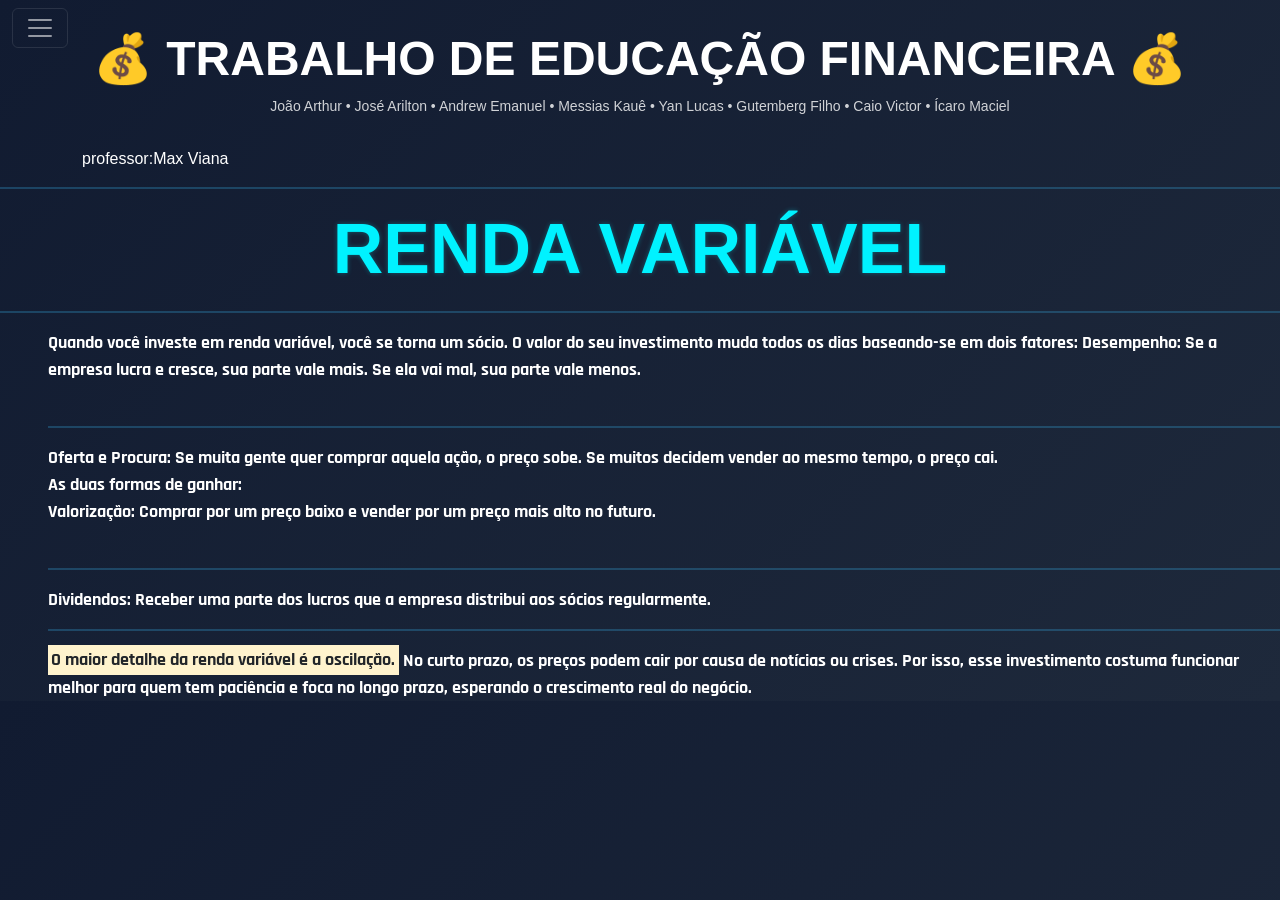
<file: index.html>
<!DOCTYPE html>
<html lang="pt-br">

<head>
    <meta charset="UTF-8">
    <meta name="viewport" content="width=device-width, initial-scale=1.0">
    <title>Trabalho E.F CLF</title>

    <!-- Bootstrap -->
    <link
        href="https://fonts.googleapis.com/css2?family=Orbitron:wght@400;700&family=Rajdhani:wght@500;700&display=swap"
        rel="stylesheet">
    <link href="https://cdn.jsdelivr.net/npm/bootstrap@5.3.2/dist/css/bootstrap.min.css" rel="stylesheet">
    <script src="https://cdn.jsdelivr.net/npm/bootstrap@5.3.2/dist/js/bootstrap.bundle.min.js"></script>
    <!-- Seu CSS -->
    <link rel="stylesheet" href="estilo.css">
</head>

<body>

    <div class="container">

        <!-- Título -->
        <h1 class="titulo display-5">💰 TRABALHO DE EDUCAÇÃO FINANCEIRA 💰</h1>

        <!-- Nomes -->
        <p class="nomes">
            João Arthur • José Arilton • Andrew Emanuel • Messias Kauê •
            Yan Lucas • Gutemberg Filho • Caio Victor • Ícaro Maciel
        </p>
        <p>professor:Max Viana</p>
    </div>
    <hr>
    <div class="d-flex justify-content-center align-items-center " style="height: 10vh;">
        <div class="texto-tech">RENDA VARIÁVEL</div>
    </div>
    <hr>
    <div class="text ms-2 ms-md-5"><b>Quando você investe em renda variável, você se torna um sócio. O valor do seu
            investimento
            muda todos os dias baseando-se em dois fatores:
            Desempenho: Se a empresa lucra e cresce, sua parte vale mais. Se ela vai mal, sua parte vale menos.<br><br>
            <hr>
            Oferta e Procura: Se muita gente quer comprar aquela ação, o preço sobe. Se muitos decidem vender ao mesmo
            tempo, o preço cai.<br>

            As duas formas de ganhar:<br>
            Valorização: Comprar por um preço baixo e vender por um preço mais alto no futuro.<br><br>
            <hr>
            Dividendos: Receber uma parte dos lucros que a empresa distribui aos sócios regularmente.
            <hr>

            <mark>O maior detalhe da renda variável é a oscilação.</mark> No curto prazo, os preços podem cair por causa
            de notícias ou crises. Por isso, esse investimento costuma funcionar melhor para quem tem paciência e foca
            no longo prazo, esperando o crescimento real do negócio.
        </b></div>

    <nav class="navbar navbar-dark bg- fixed-top">
        <div class="container-fluid">
            <button class="navbar-toggler" type="button" data-bs-toggle="offcanvas" data-bs-target="#menu">
                <span class="navbar-toggler-icon"></span>
            </button>
        </div>
    </nav>

    <div class="offcanvas offcanvas-start text-bg-dark" id="menu">
        <!-------------------header------------------------->
        <div class="offcanvas-header">
            <h5 class="offcanvas-title">Assuntos</h5>
            <button type="button" class="btn-close btn-close-white" data-bs-dismiss="offcanvas"></button>
        </div>
        <!-------------------header------------------------->
        <!----------------------------------------------------------------->
        <!-------------------body------------------------->
        <div class="offcanvas-body">
            <a href="index.html" class="link-light">MENU PRINCIPAL</a><br>
            <hr>
            <a href="liquidez_card.html" class="link-light">LIQUIDEZ</a><br><br>
            <a href="etf_card.html" class="link-light">ETF’s</a><br><br>
            <a href="bdrs_card.html" class="link-light">BDR’s</a><br><br>
            <a href="FIAGRO_card.html" class="link-light">FIAGRO</a>
        </div>
        <!-------------------body------------------------->
    </div>
</body>

</html>
</file>
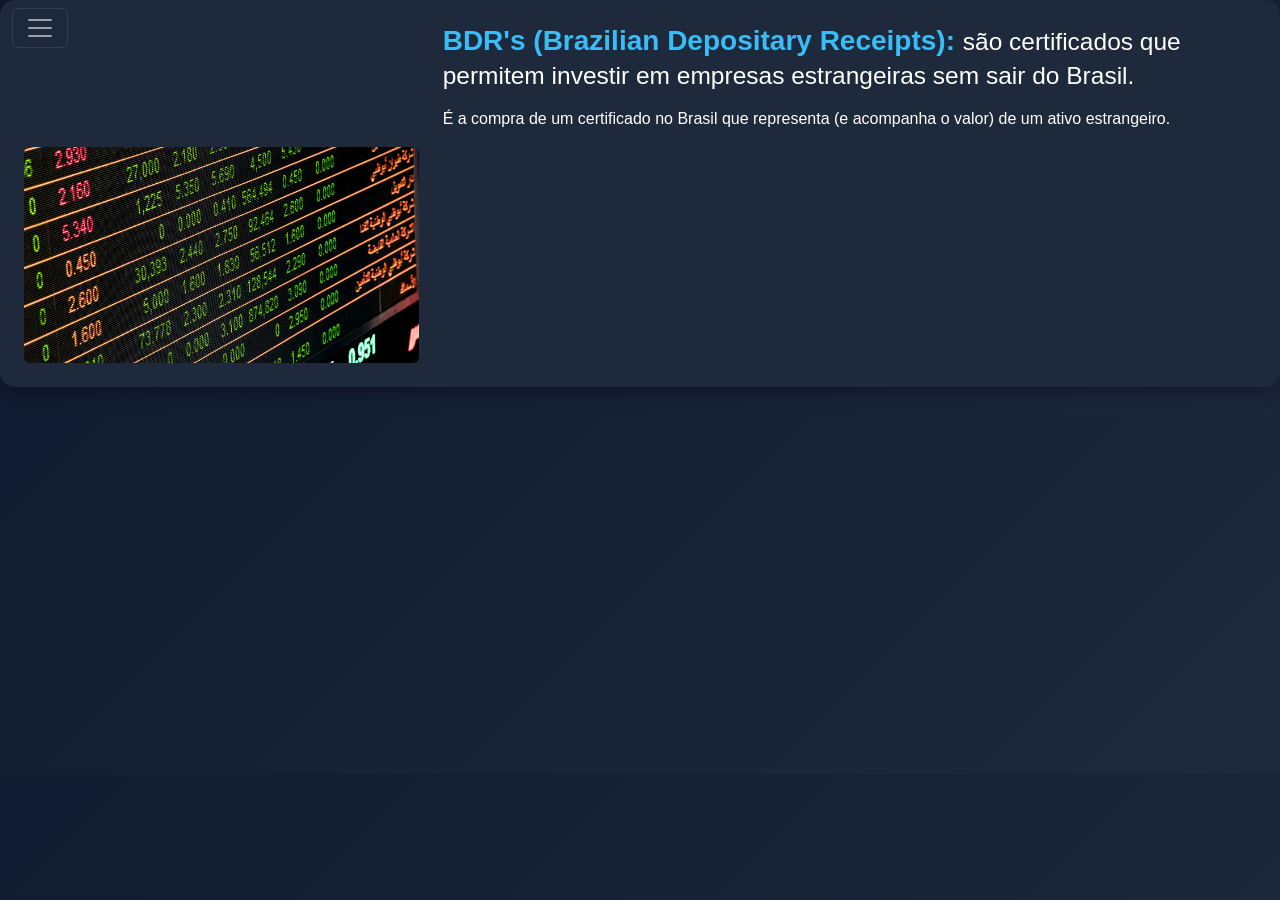
<file: bdrs_card.html>
<!DOCTYPE html>
<html lang="pt-br">

<head>
    <meta charset="UTF-8">
    <meta name="viewport" content="width=device-width, initial-scale=1.0">
    <title>BDR’s</title>
    <link
        href="https://fonts.googleapis.com/css2?family=Orbitron:wght@400;700&family=Rajdhani:wght@500;700&display=swap"
        rel="stylesheet">
    <link href="https://cdn.jsdelivr.net/npm/bootstrap@5.3.2/dist/css/bootstrap.min.css" rel="stylesheet">
    <script src="https://cdn.jsdelivr.net/npm/bootstrap@5.3.2/dist/js/bootstrap.bundle.min.js"></script>
    <!-- Seu CSS -->
    <link rel="stylesheet" href="estilo.css">
</head>

<body>
    <div class="card card-custom text-white p-4 mb -5">
        <div class="row align-items-center">
            <div class="col-md-4 text-center">

            </div>
            <div class="col-md-8">
                <h3>
                    <span class="highlight">BDR's (Brazilian Depositary Receipts):</span>
                    <small>são certificados que permitem investir em empresas estrangeiras sem sair do
                        Brasil.</small>
                </h3>

                <p class="mt-3">
                    É a compra de um certificado no Brasil que representa (e acompanha o valor) de um ativo
                    estrangeiro.
                </p>
            </div>
            <div class="col-md-4 text-center">
                <img src="pexels-pixabay-534216.jpg" class="img-fluid rounded" alt="Gráfico de BDRs">
            </div>
        </div>
    </div>

    </div>
    <nav class="navbar navbar-dark bg- fixed-top">
        <div class="container-fluid">
            <button class="navbar-toggler" type="button" data-bs-toggle="offcanvas" data-bs-target="#menu">
                <span class="navbar-toggler-icon"></span>
            </button>
        </div>
    </nav>

    <div class="offcanvas offcanvas-start text-bg-dark" id="menu">
        <!-------------------header------------------------->
        <div class="offcanvas-header">
            <h5 class="offcanvas-title">Assuntos</h5>
            <button type="button" class="btn-close btn-close-white" data-bs-dismiss="offcanvas"></button>
        </div>
        <!-------------------header------------------------->
        <!----------------------------------------------------------------->
        <!-------------------body------------------------->
        <div class="offcanvas-body">
            <a href="index.html" class="link-light">MENU PRINCIPAL</a><br>
            <hr>
            <a href="liquidez_card.html" class="link-light">LIQUIDEZ</a><br><br>
            <a href="etf_card.html" class="link-light">ETF’s</a><br><br>
            <a href="bdrs_card.html" class="link-light">BDR’s</a><br><br>
            <a href="FIAGRO_card.html" class="link-light">FIAGRO</a>
        </div>
        <!-------------------body------------------------->
    </div>
</body>

</html>
</file>
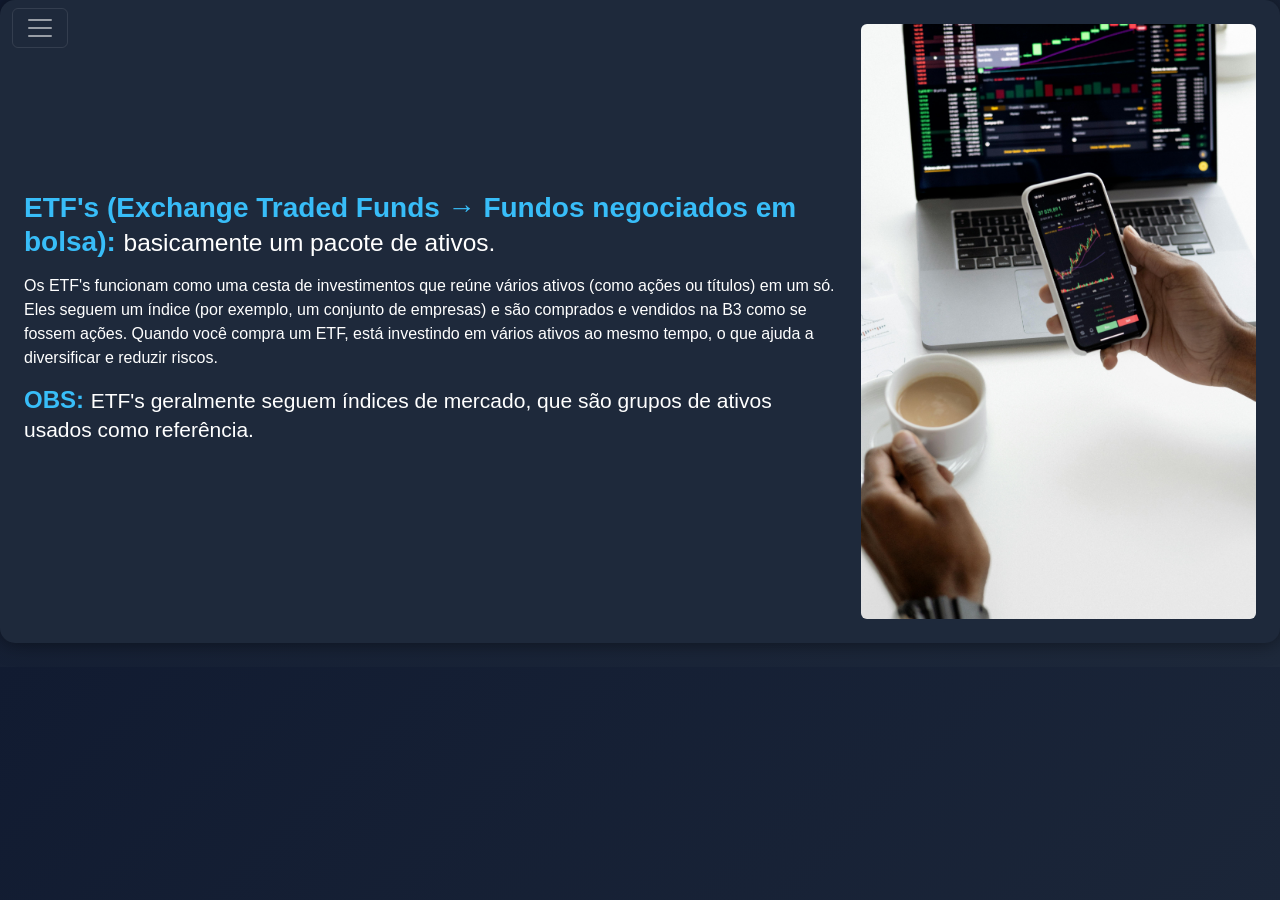
<file: etf_card.html>
<!DOCTYPE html>
<html lang="pt-br">

<head>
    <meta charset="UTF-8">
    <meta name="viewport" content="width=device-width, initial-scale=1.0">
    <title>ETF's</title>
    <link
        href="https://fonts.googleapis.com/css2?family=Orbitron:wght@400;700&family=Rajdhani:wght@500;700&display=swap"
        rel="stylesheet">
    <link href="https://cdn.jsdelivr.net/npm/bootstrap@5.3.2/dist/css/bootstrap.min.css" rel="stylesheet">
    <script src="https://cdn.jsdelivr.net/npm/bootstrap@5.3.2/dist/js/bootstrap.bundle.min.js"></script>
    <!-- Seu CSS -->
    <link rel="stylesheet" href="estilo.css">
</head>

<body>
    <!-- Card ETF -->
    <div class="card card-custom text-white p-4 mb-4">
        <div class="row align-items-center">
            <div class="col-md-8">
                <h3>
                    <span class="highlight">ETF's (Exchange Traded Funds → Fundos negociados em bolsa):</span>
                    <small>basicamente um pacote de ativos.</small>
                </h3>

                <p class="mt-3">
                    Os ETF's funcionam como uma cesta de investimentos que reúne vários ativos (como ações ou
                    títulos) em um só.

                    Eles seguem um índice (por exemplo, um conjunto de empresas) e são comprados e vendidos na B3
                    como se fossem ações.

                    Quando você compra um ETF, está investindo em vários ativos ao mesmo tempo, o que ajuda a
                    diversificar e reduzir riscos.
                </p>

                <h4>
                    <span class="highlight">OBS:</span>
                    <small class="mt-3">ETF's geralmente seguem índices de mercado, que são grupos de ativos usados
                        como referência.</small>
                </h4>
            </div>
            <div class="col-md-4 text-center">
                <img src="pexels-anna-nekrashevich-6802052.jpg" class="img-fluid rounded">
            </div>
        </div>
    </div>
    <nav class="navbar navbar-dark bg- fixed-top">
        <div class="container-fluid">
            <button class="navbar-toggler" type="button" data-bs-toggle="offcanvas" data-bs-target="#menu">
                <span class="navbar-toggler-icon"></span>
            </button>
        </div>
    </nav>

    <div class="offcanvas offcanvas-start text-bg-dark" id="menu">
        <!-------------------header------------------------->
        <div class="offcanvas-header">
            <h5 class="offcanvas-title">Assuntos</h5>
            <button type="button" class="btn-close btn-close-white" data-bs-dismiss="offcanvas"></button>
        </div>
        <!-------------------header------------------------->
        <!----------------------------------------------------------------->
        <!-------------------body------------------------->
        <div class="offcanvas-body">
            <a href="index.html" class="link-light">MENU PRINCIPAL</a><br>
            <hr>
            <a href="liquidez_card.html" class="link-light">LIQUIDEZ</a><br><br>
            <a href="etf_card.html" class="link-light">ETF’s</a><br><br>
            <a href="bdrs_card.html" class="link-light">BDR’s</a><br><br>
            <a href="FIAGRO_card.html" class="link-light">FIAGRO</a>
        </div>
        <!-------------------body------------------------->
    </div>
</body>

</html>
</file>
<file: estilo.css>
body {
    background: linear-gradient(135deg, #111b31, #1e293b);
    color: white;
    font-family: Arial, sans-serif;
}

.titulo {
    text-align: center;
    margin-top: 30px;
    font-weight: bold;
}

.nomes {
    text-align: center;
    font-size: 14px;
    margin-bottom: 30px;
    opacity: 0.8;
}

.card-custom {
    border-radius: 15px;
    box-shadow: 0 0 20px rgba(0, 0, 0, 0.5);
    background-color: #1e293b;
    border: none;
}

.highlight {
    color: #38bdf8;
    font-weight: bold;
}

hr {
    border: 1px solid #38bdf8;
}

.obs {
    font-size: 12px;

    margin-top: 20px;
    opacity: 1.0;
    color: #38bdf8;
}

@import url('https://fonts.googleapis.com/css2?family=Rajdhani:wght@400;500;600&display=swap');

.texto-tech {
    color: #00f2ff;
    /* Ciano elétrico para chamar atenção */
    text-shadow: 0 0 5px rgba(0, 242, 255, 0.3);
    font-weight: 600;
    font-size: 70px;
}

.text {
    font-size: 18px;
    font-family: 'Rajdhani', sans-serif;
}
</file>
